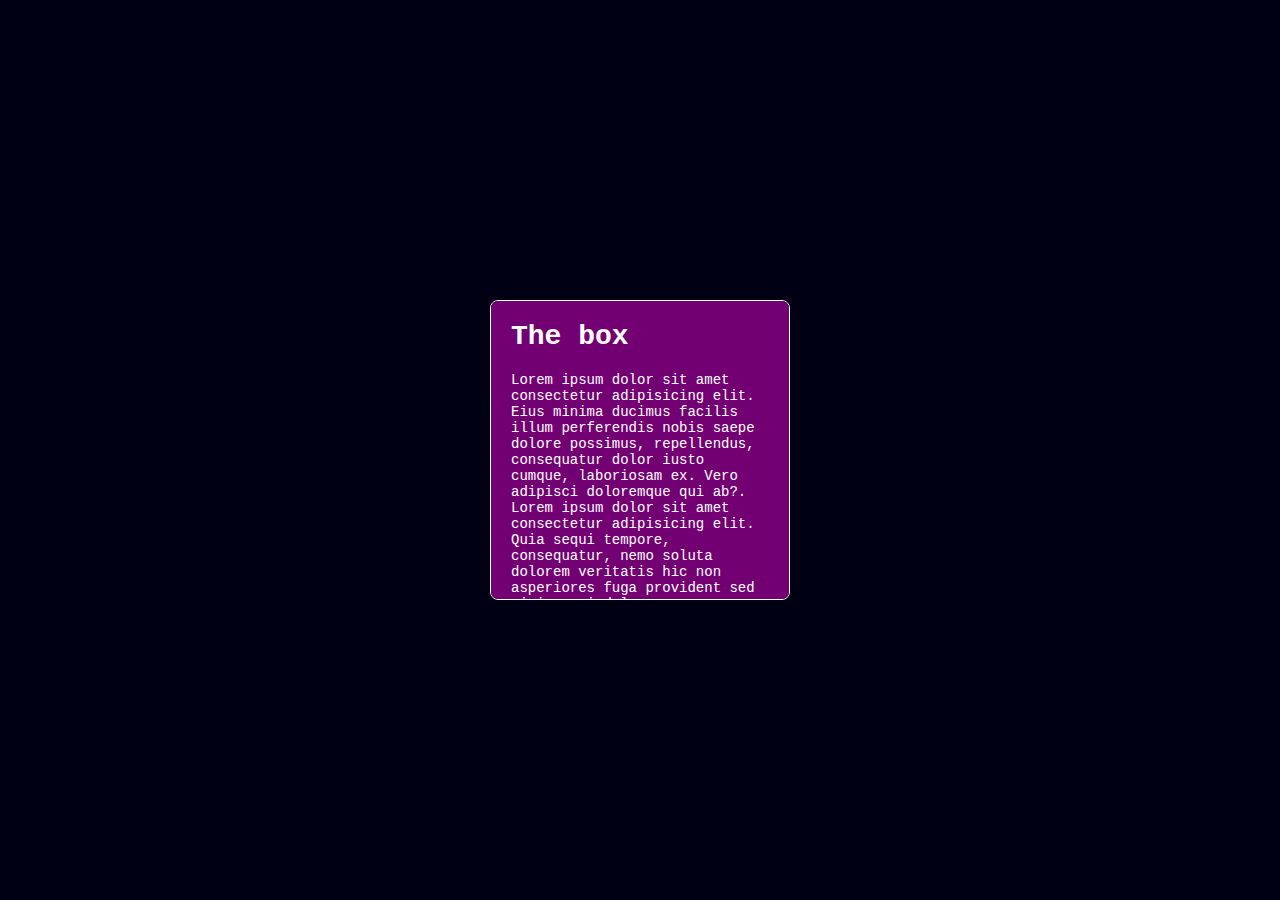
<file: fundo-gradiente.html>
<!DOCTYPE html>
<html lang="pt-BR">

<head>
    <meta charset="UTF-8">
    <meta http-equiv="X-UA-Compatible" content="IE=edge">
    <meta name="viewport" content="width=device-width, initial-scale=1.0">
    <title>Document</title>

    <style>
        /* reset css */
        * {
            margin: 0;
            padding: 0;
            box-sizing: border-box;
        }

        body {
            background-color: rgb(0, 0, 20);
            width: 100vw;
            height: 100vh;
            display: flex;
            justify-content: center;
            align-items: center;
            font-family: 'Courier New', Courier, monospace;
            font-size: 14px;
            color: white;
        }

        article {
            width: 300px;
            height: 300px;
            padding: 20px;
            border: 1px solid white;
            border-radius: 8px;
            overflow: auto;
            background-color: rgb(115, 0, 115);

        }

        h1 {
            margin-bottom: 20px;
        }
    </style>
</head>

<body>
    <div class="borda-gradiente">
        <article>
            <h1>The box</h1>
            <p>Lorem ipsum dolor sit amet consectetur adipisicing elit. Eius minima ducimus facilis illum perferendis
                nobis saepe dolore possimus, repellendus, consequatur dolor iusto cumque, laboriosam ex. Vero adipisci
                doloremque qui ab?. Lorem ipsum dolor sit amet consectetur adipisicing elit. Quia sequi tempore,
                consequatur, nemo soluta dolorem veritatis hic non asperiores fuga provident sed nisi magni doloremque
                pariatur, esse sapiente. Obcaecati, totam!</p>
        </article>
    </div>
</body>

</html>
</file>
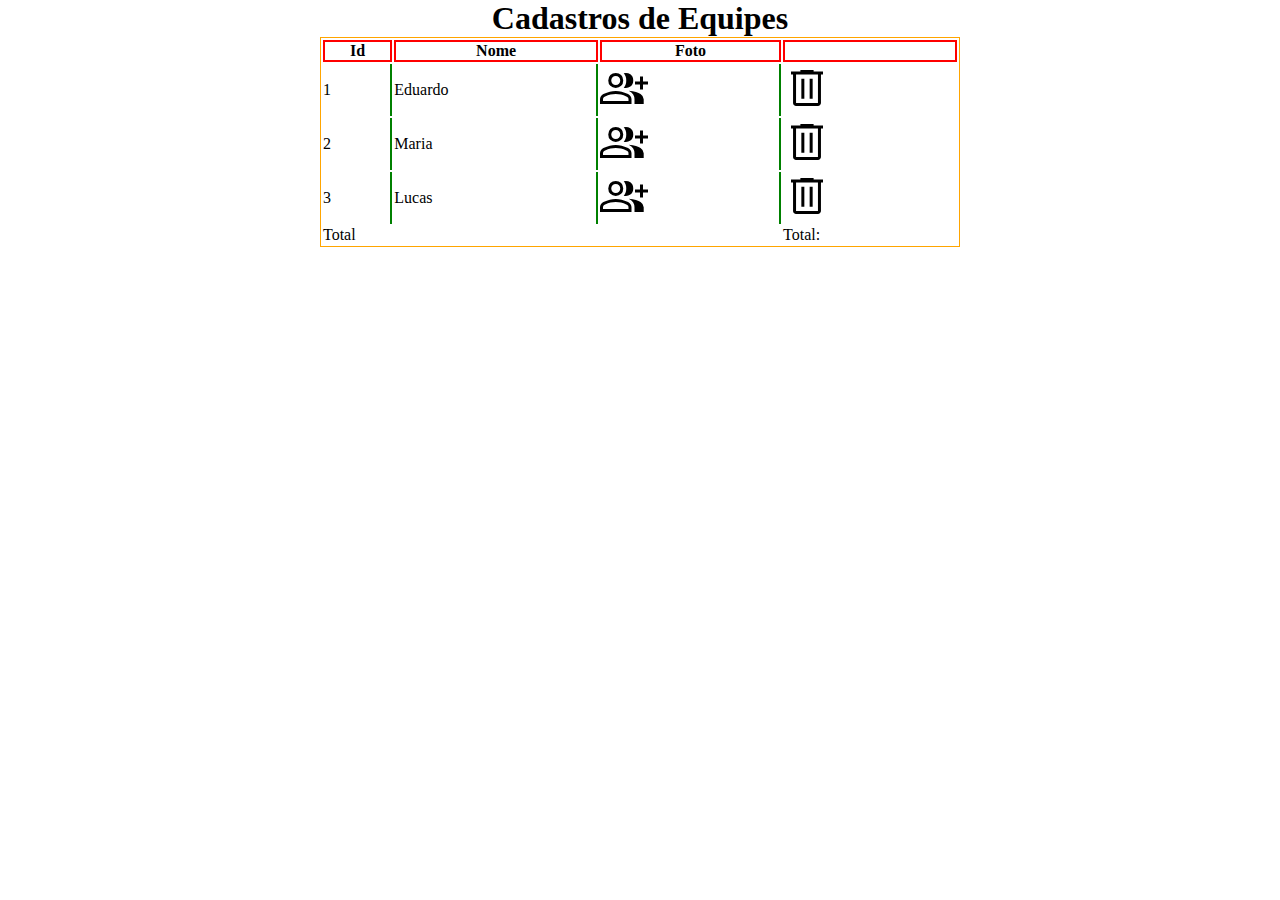
<file: tabelas.html>
<!DOCTYPE html>
<html lang="pt-BR">
<head>
    <meta charset="UTF-8">
    <meta http-equiv="X-UA-Compatible" content="IE=edge">
    <meta name="viewport" content="width=device-width, initial-scale=1.0">
    <title>Document</title>
    <style>
        * {
            margin: 0;
            padding: 0;
            box-sizing: border-box;
        }

        h1{
            text-align: center;
        }

        table{
            border: 1px orange solid;
            width: 50%;
            margin: 0 auto;
        }

        table th{
            border: 2px red solid ;
        }

        table tbody td{
            border-right: 2px solid green;
        }

        table tbody td:last-of-type{
            border: none;
        }

        
    </style>
</head>
<body>
    
    <h1>Cadastros de Equipes</h1>

    <table border="0">
        <thead>
            <tr>
                <th>Id</th>
                <th>Nome</th>
                <th>Foto</th>
                <th>&nbsp;</th>
            </tr>
        </thead>

        <tbody>
            <tr>
                <td>1</td>
                <td>Eduardo</td>
                <td><img src="./assets/icons/person.svg" alt=""></td>
                <td> <img src="./assets/icons/trash.svg" alt=""></td>
            </tr>
            <tr>
                <td>2</td>
                <td>Maria</td>
                <td><img src="./assets/icons/person.svg" alt=""></td>
                <td> <img src="./assets/icons/trash.svg" alt=""></td>
            </tr>
            <tr>
                <td>3</td>
                <td>Lucas</td>
                <td><img src="./assets/icons/person.svg" alt=""></td>
                <td> <img src="./assets/icons/trash.svg" alt=""></td>
            </tr>
        </tbody>

        <tfoot>
            <tr>
                <td colspan="3">Total</td>
                <td>Total: </td>
            </tr>
        </tfoot>

    </table>

</body>
</html>
</file>
